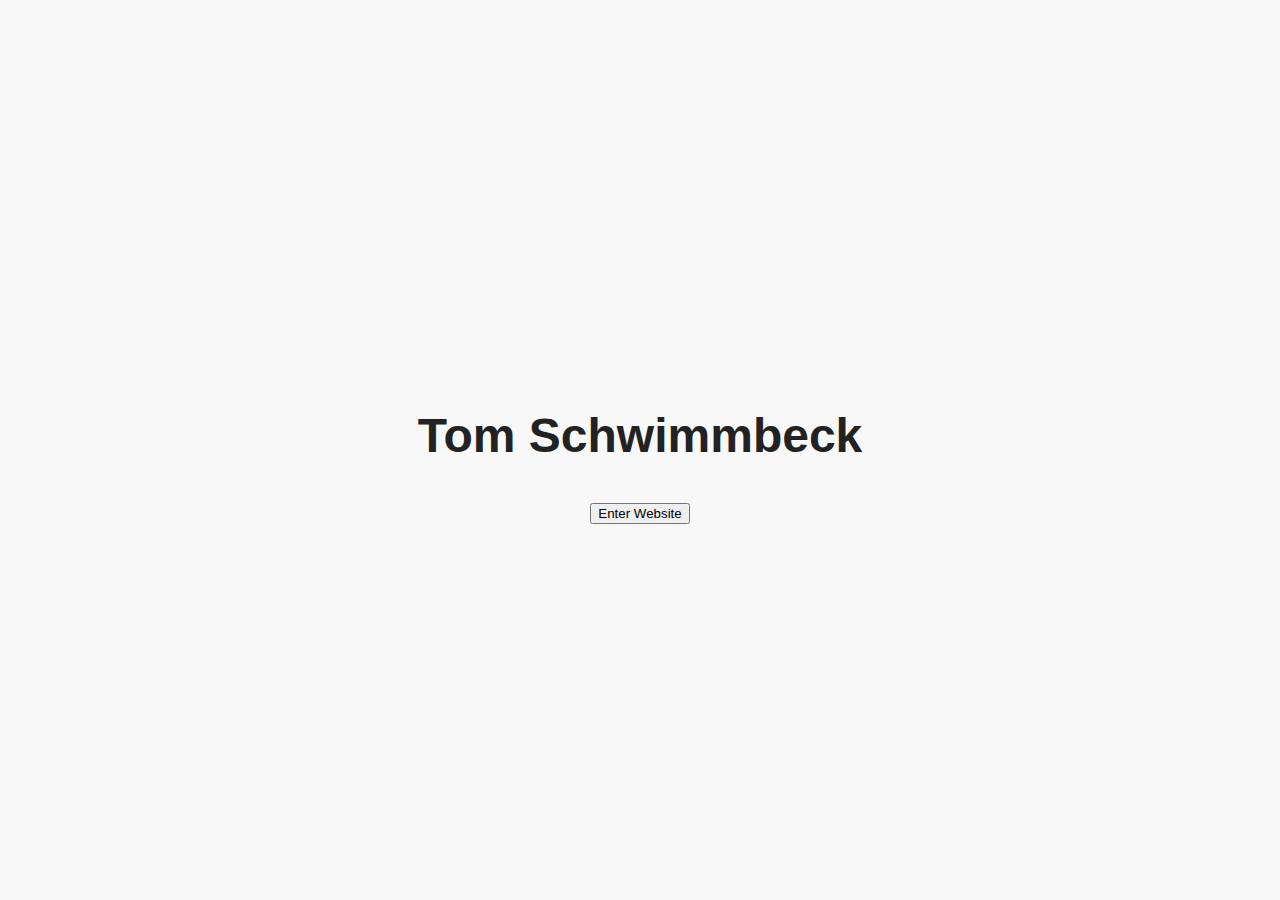
<file: index.html>
<!DOCTYPE html>
<html lang="en">
<head>
  <meta charset="UTF-8">
  <title>Tom Schwimmbeck</title>
  <link rel="stylesheet" href="style.css">
</head>
<body class="launch">
  <div class="centered">
    <h1>Tom Schwimmbeck</h1>
    <button onclick="window.location.href='portfolio.html'">Enter Website</button>
  </div>
</body>
</html>
</file>
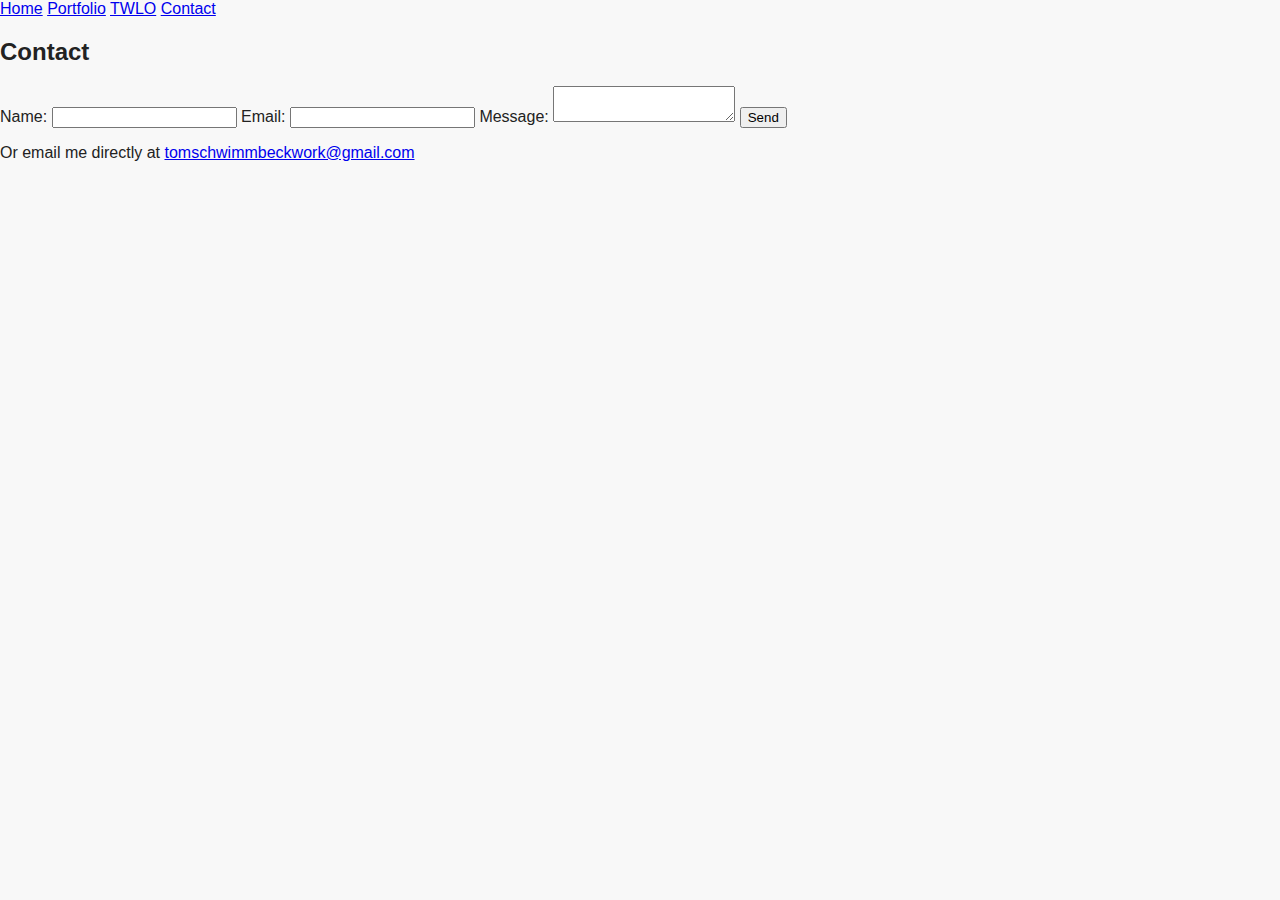
<file: contact.html>
<!DOCTYPE html>
<html lang="en">
<head>
  <meta charset="UTF-8">
  <title>Contact | Your Photography</title>
  <link rel="stylesheet" href="style.css">
</head>
<body>
  <nav>
    <a href="index.html">Home</a>
    <a href="portfolio.html">Portfolio</a>
    <a href="TWLO.html">TWLO</a>
    <a href="contact.html">Contact</a>
  </nav>
  <h2>Contact</h2>
  <form class="contact-form">
    <label>Name:</label>
    <input type="text" name="name" required>
    <label>Email:</label>
    <input type="email" name="email" required>
    <label>Message:</label>
    <textarea name="message" required></textarea>
    <button type="submit">Send</button>
  </form>
  <p>Or email me directly at <a href="tomschwimmbeckwork@gmail.com">tomschwimmbeckwork@gmail.com</a></p>
</body>
</html>
</file>
<file: style.css>
body {
  margin: 0;
  font-family: 'Helvetica Neue', Arial, sans-serif;
  background: #f8f8f8;
  color: #222;
}

body.launch {
  color: #222;
  height: 100vh;
}

/* Center the content */
.centered {
  display: flex;
  flex-direction: column;
  align-items: center;
  justify-content: center;
  height: 100vh;
}

/* Welcome text */
.centered h1 {
  font-size: 3em;
  margin-bottom: 40px;
}

/* Welcome page image */
.welcome-img {
  width: 400px;
  max-width: 80vw;
  height: auto;
  border-radius: 12px;
  box-shadow: 0 2px 20px rgba(0,0,0,0.3);
  cursor: pointer;
  transition: transform 0.2s;
}
.welcome-img:hover {
  transform: scale(1.05);
}
.welcome-img:hover {
  transform: scale(1.05);
}
</file>
